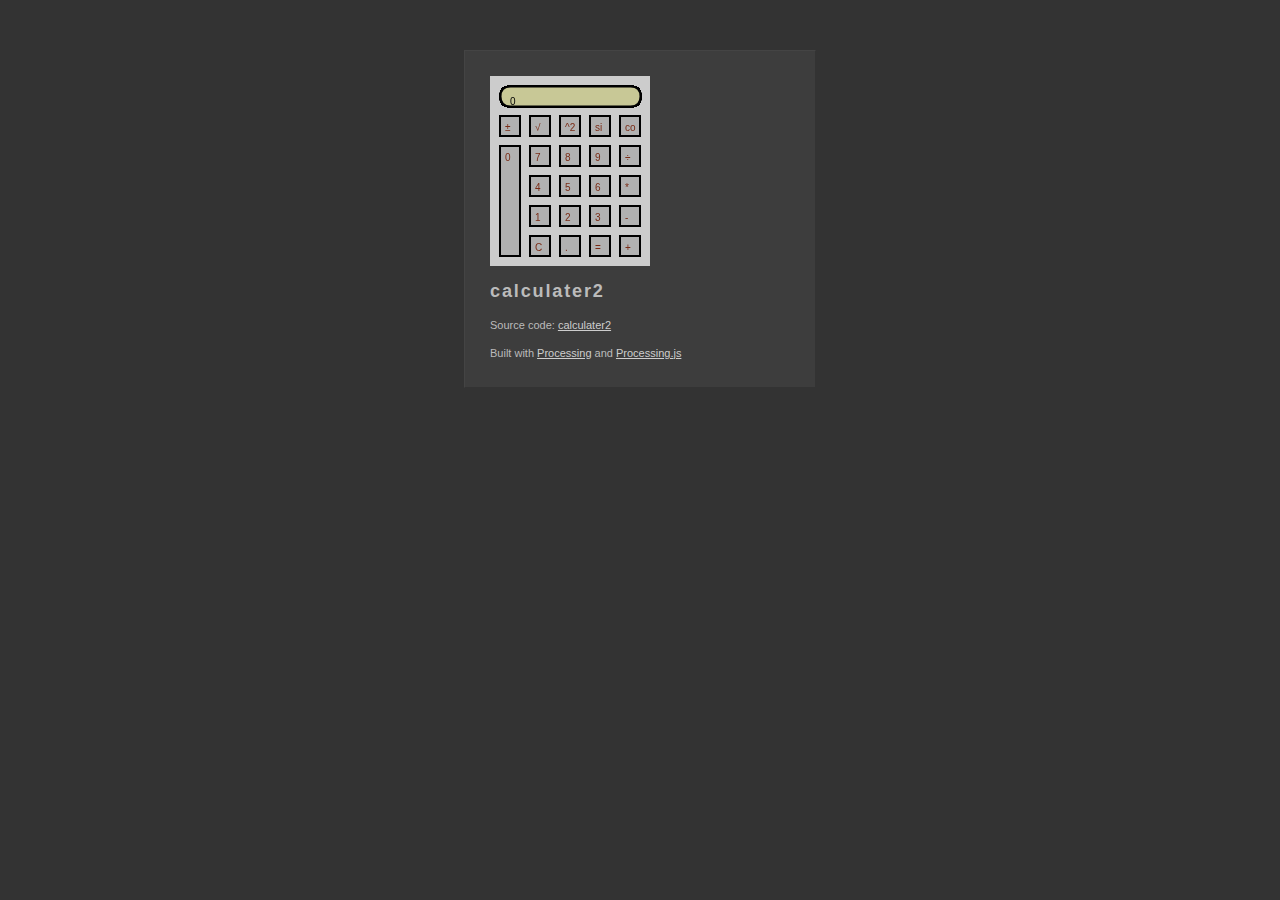
<file: calculator/index.html>
<!DOCTYPE html>
	<head>
		<meta http-equiv="content-type" content="text/html; charset=utf-8" />
		<title>calculater2 : Built with Processing and Processing.js</title>
		<link rel="icon"  type="image/x-icon" href="[data-uri]" />
		<meta name="Generator" content="Processing" />
		<!-- - - - - - - - - - - - - - - - - - - - - 
		+
		+    Wondering how this works? 
		+
		+    Go to: http://processing.org/
		+    and: http://processingjs.org/
		+
		+ - - - - - - - - - - - - - - - - - - - - -->
		<style type="text/css">
	body {
	  background-color: #333; color: #bbb; line-height: normal;
	  font-family: Lucida Grande, Lucida Sans, Arial, Helvetica Neue, Verdana, Geneva, sans-serif;
	  font-size: 11px; font-weight: normal; text-decoration: none;
		  line-height: 1.5em;
	}
	a img { 
		border: 0px solid transparent;
	}
	a, a:link, a:visited, a:active, a:hover { 
		color: #cdcdcd; text-decoration: underline;
	}
	h1 {
	    font-family: Arial, Helvetica Neue, Verdana, Geneva, sans-serif;
		width: 100%; letter-spacing: 0.1em;
		margin-bottom: 1em; font-size: 1.65em;
	}
	canvas { 
		display: block; 
		outline: 0px; 
		margin-bottom: 1.5em; 
	}
	#content { 
		margin: 50px auto 0px auto; padding: 25px 25px 15px 25px;
		width: 160px; min-width: 300px; overflow: auto;
		border-left: 1px solid #444; border-top: 1px solid #444; 
		border-right: 1px solid #333; border-bottom: 1px solid #333;
		background-color: #3d3d3d;
	}
		</style>
		<!--[if lt IE 9]>
			<script type="text/javascript">alert("Your browser does not support the canvas tag.");</script>
		<![endif]-->
		<script src="processing.js" type="text/javascript"></script>
		<script type="text/javascript">
// convenience function to get the id attribute of generated sketch html element
function getProcessingSketchId () { return 'calculater2'; }
</script>

	</head>
	<body>
		<div id="content">
			<div>
				<canvas id="calculater2" data-processing-sources="calculater2.pde" 
						width="160" height="190">
					<p>Your browser does not support the canvas tag.</p>
					<!-- Note: you can put any alternative content here. -->
				</canvas>
				<noscript>
					<p>JavaScript is required to view the contents of this page.</p>
				</noscript>
	    	</div>
			<h1>calculater2</h1>
    		<p id="description"></p>
			<p id="sources">Source code: <a href="calculater2.pde">calculater2</a> </p>
			<p>
			Built with <a href="http://processing.org" title="Processing">Processing</a>
			and <a href="http://processingjs.org" title="Processing.js">Processing.js</a>
			</p>
		</div>
	</body>
</html>
</file>
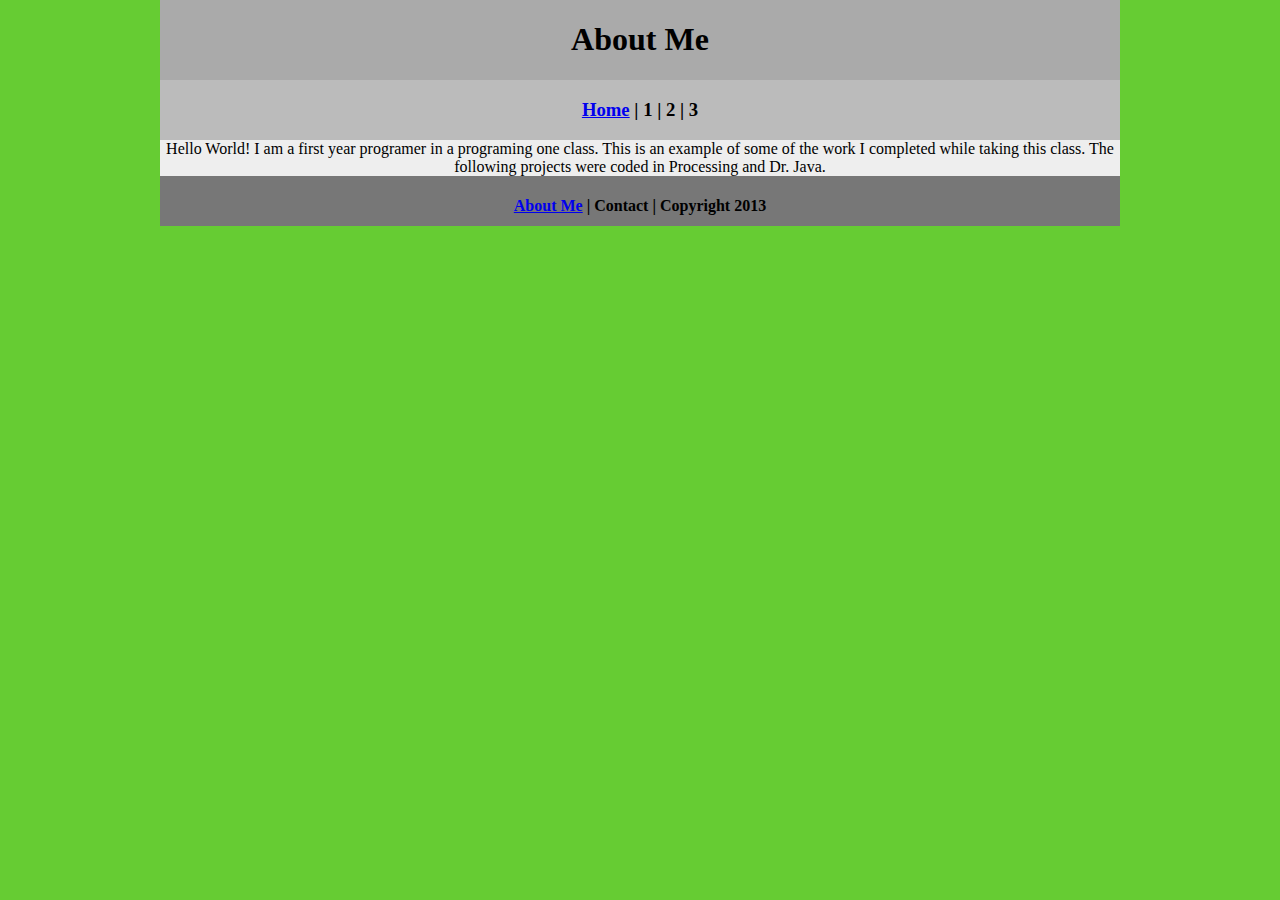
<file: aboutme.html>
<!DOCTYPE html>
<html class="homePage">
<head>
	<!-- This is a comment! Text here will be ignored by the browser. -->
	<meta charset="UTF-8">
	<title>Zack Programming Portfolio</title>
	<link href="myCSS.css" rel="stylesheet" type="text/css">
</head>
<body>
<div class="container">
  <div class="header">
  	<h1>About Me</h1>
  </div>
  <div class="nav">
    <h3><a href="index.html">Home</a> | 1 | 2 | 3</h3>
  </div>
  <div class="content">Hello World! I am a first year programer in a programing one class. This is an example of some of the work I completed while taking this class. The following projects were coded in Processing and Dr. Java. </div>
  <div class="footer">
    <h4><a href="aboutme.html">About Me</a> | Contact | Copyright 2013</h4>
  </div>
</div>
</body>
</html>
</file>
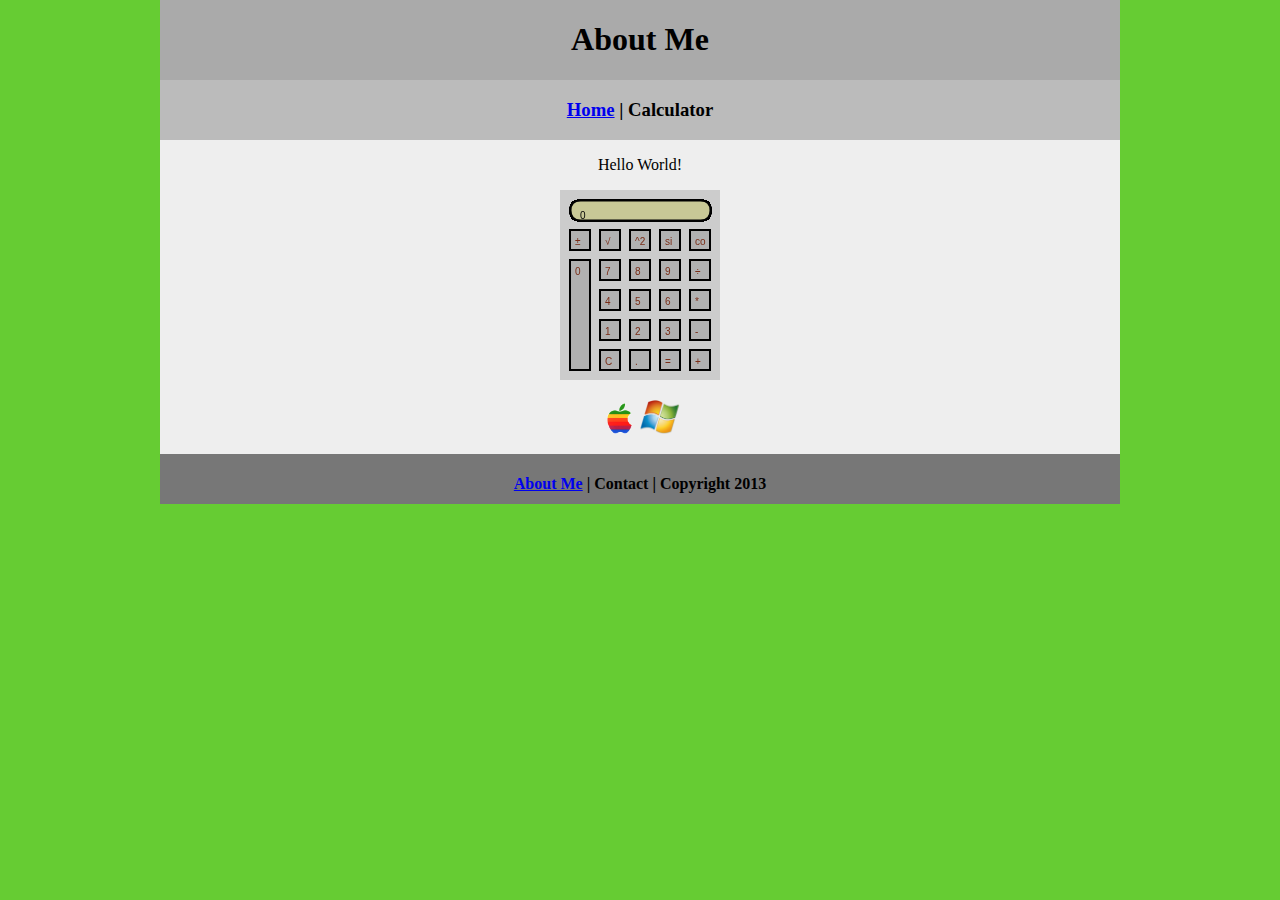
<file: calculator.html>
<!DOCTYPE html>
<html class="homePage">
<head>
	<!-- This is a comment! Text here will be ignored by the browser. -->
	<meta charset="UTF-8">
	<title>Zack Programming Portfolio</title>
	<link href="myCSS.css" rel="stylesheet" type="text/css">
    <script src="calculator/processing.js" type="text/javascript"></script>
</head>
<body>
<div class="container">
  <div class="header">
  	<h1>About Me</h1>
  </div>
  <div class="nav">
    <h3><a href="index.html">Home</a> | Calculator</h3>
  </div>
  <div class="content">
    <p>Hello World!</p>
    <canvas id="calculator" data-processing-sources="calculator/calculater2.pde" width="160" height="190"></canvas>    
    <p><a href="calculator/application.macosx.zip"><img src="New folder/Apple.gif" width="40" height="31"></a><a href="calculator/application.windows32.zip"><img src="New folder/windows (2).png" width="40" height="34"></a></p>
  </div>
  
  <div class="footer">
    <h4><a href="aboutme.html">About Me</a> | Contact | Copyright 2013</h4>
  </div>
</div>
</body>
</html>
</file>
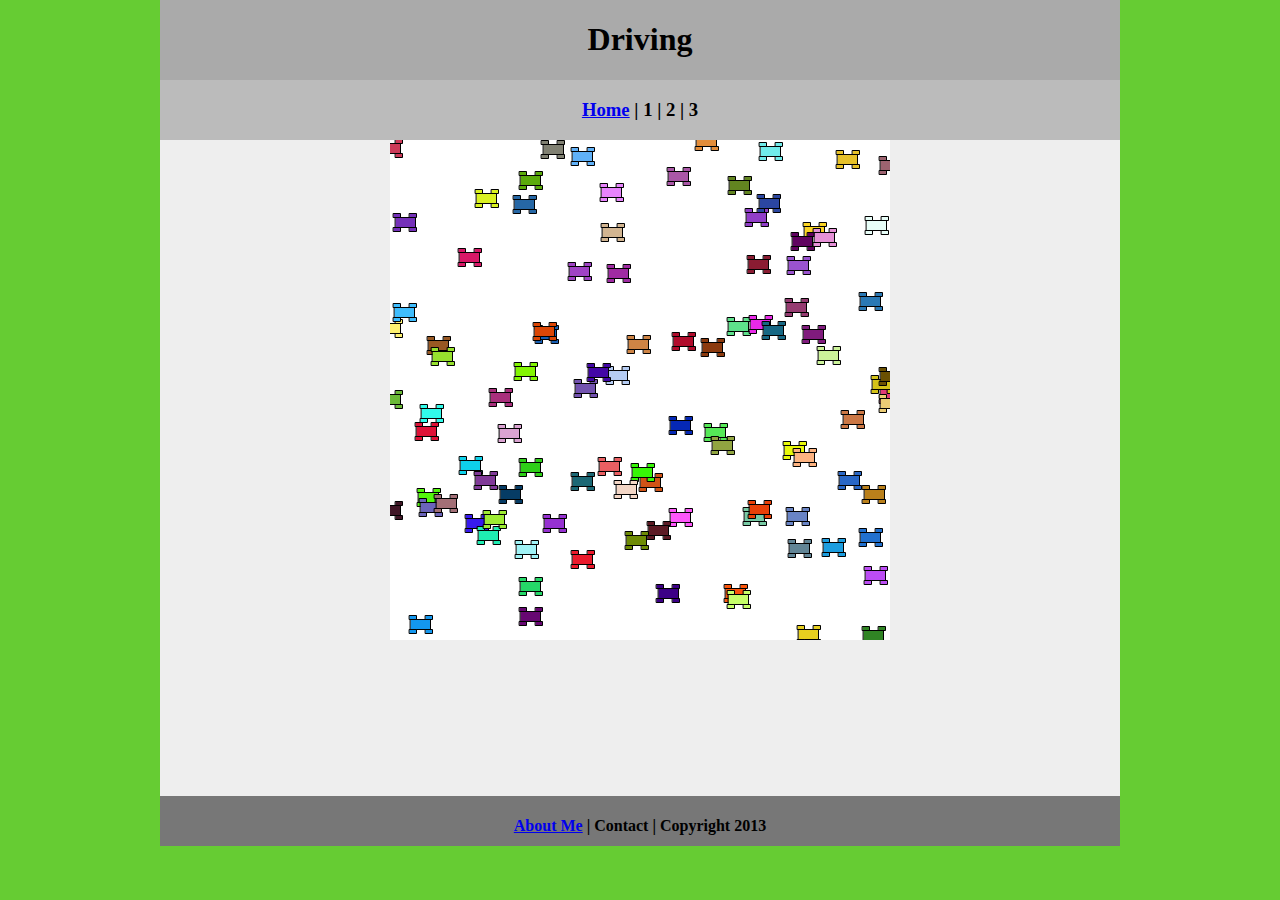
<file: driving.html>
<!DOCTYPE html>
<html class="homePage">
<head>
	<!-- This is a comment! Text here will be ignored by the browser. -->
	<meta charset="UTF-8">
	<title>Zack Programming Portfolio</title>
	<link href="myCSS.css" rel="stylesheet" type="text/css">
    <script src="driving/processing.js" type="text/javascript"></script>
</head>
<body>
<div class="container">
  <div class="header">
  	<h1>Driving</h1>
  </div>
  <div class="nav">
    <h3><a href="index.html">Home</a> | 1 | 2 | 3</h3>
  </div>
  <div class="content">
  <canvas id="driving" data-processing-sources="driving/driving2.pde" width="250" height="310"></canvas>
    <p>&nbsp;</p>
    <p>&nbsp;</p>
    <p>&nbsp;</p>
    <p>&nbsp;</p>
  </div>
  <div class="footer">
    <h4><a href="aboutme.html">About Me</a> | Contact | Copyright 2013</h4>
  </div>
</div>
</body>
</html>
</file>
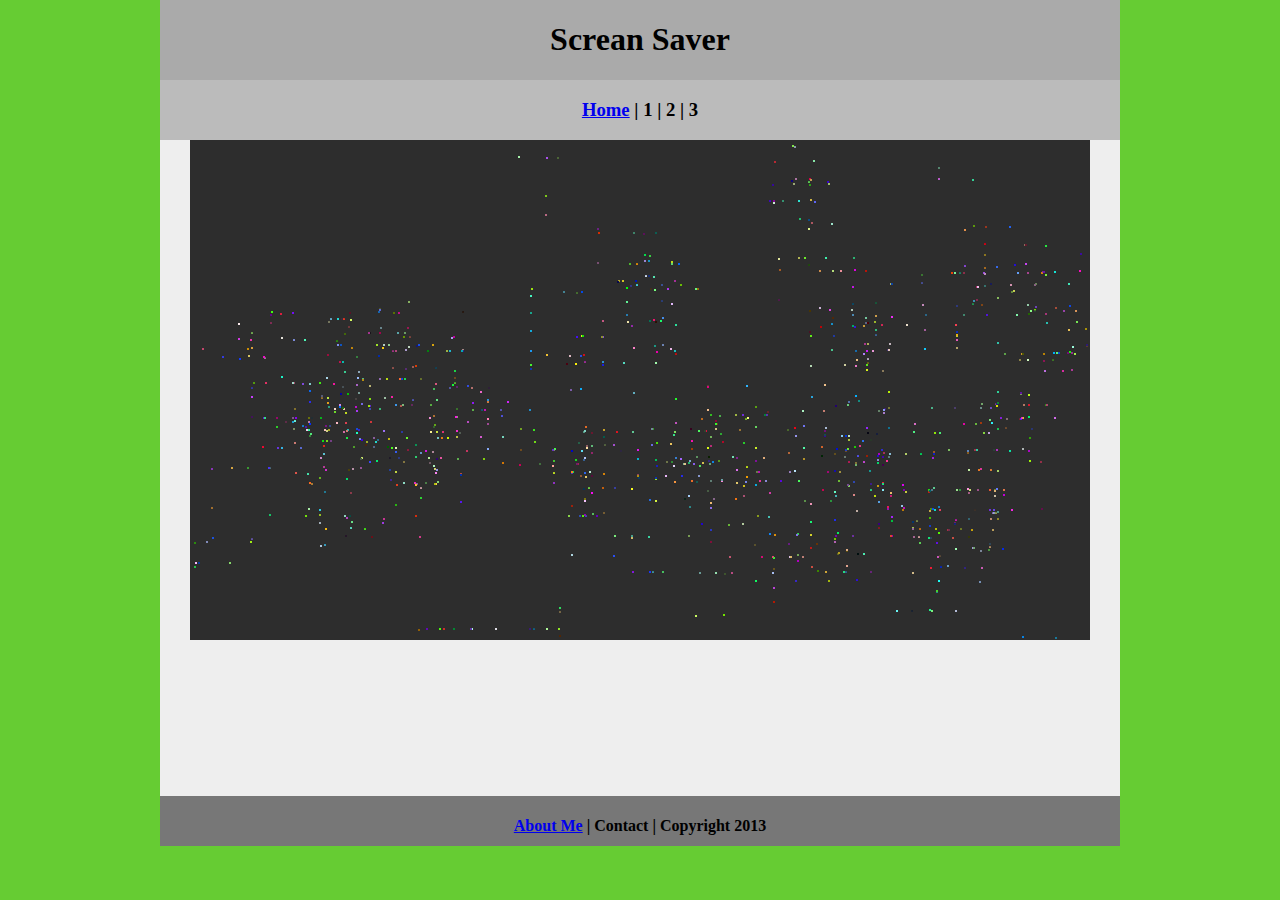
<file: screansaver.html>
<!DOCTYPE html>
<html class="homePage">
<head>
	<!-- This is a comment! Text here will be ignored by the browser. -->
	<meta charset="UTF-8">
	<title>Zack Programming Portfolio</title>
	<link href="myCSS.css" rel="stylesheet" type="text/css">
    <script src="screansaver/processing.js" type="text/javascript"></script>
</head>
<body>
<div class="container">
  <div class="header">
  	<h1>Screan Saver</h1>
  </div>
  <div class="nav">
    <h3><a href="index.html">Home</a> | 1 | 2 | 3</h3>
  </div>
  <div class="content">
  <canvas id="screansaver" data-processing-sources="screansaver/screen_saver.pde" width="900" height="500"></canvas>
    <p>&nbsp;</p>
    <p>&nbsp;</p>
    <p>&nbsp;</p>
    <p>&nbsp;</p>
  </div>
  <div class="footer">
    <h4><a href="aboutme.html">About Me</a> | Contact | Copyright 2013</h4>
  </div>
</div>
</body>
</html>
</file>
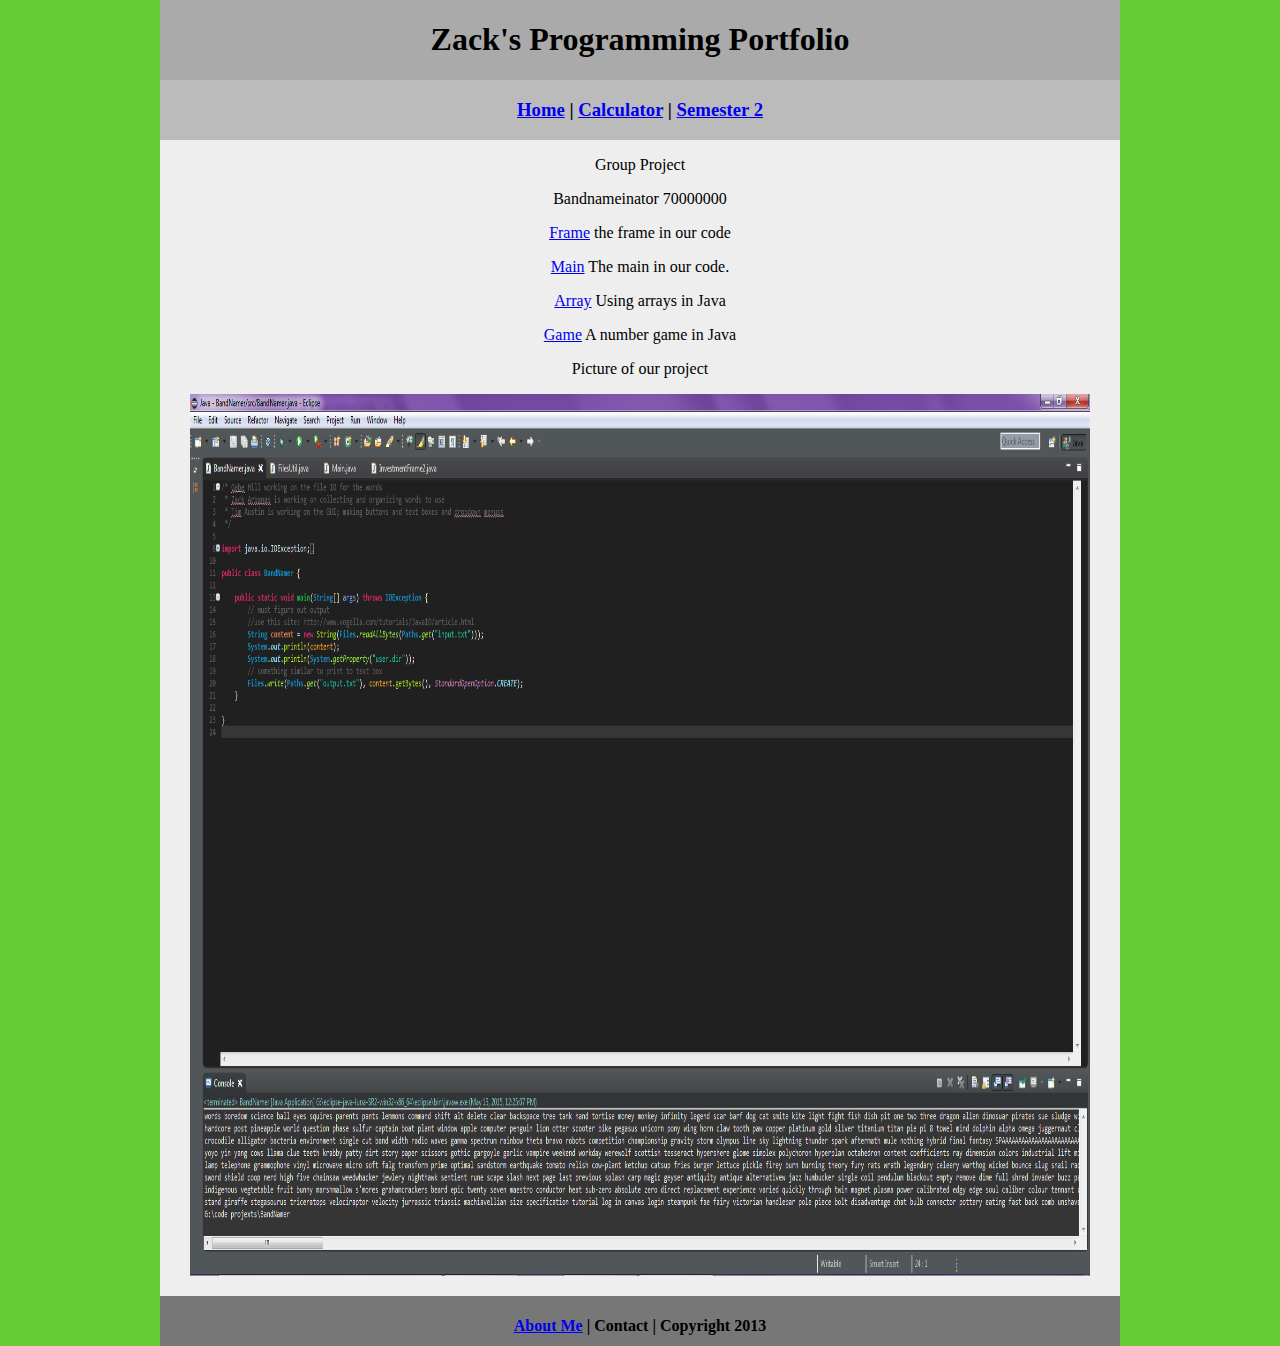
<file: sem2.html>
<!DOCTYPE html>
<html class="homePage">
<head>
	<!-- This is a comment! Text here will be ignored by the browser. -->
	<meta charset="UTF-8">
	<title>Zack Programming Portfolio</title>
	<link href="myCSS.css" rel="stylesheet" type="text/css">
</head>
<body>
<div class="container">
  <div class="header">
  	<h1>Zack's Programming Portfolio</h1>
  </div>
  <div class="nav">
    <h3><a href="index.html">Home</a> | <a href="calculator.html">Calculator</a> | <a href="sem2.html">Semester 2</a></h3>
  </div>
  <div class="content">
    <p>Group Project</p>
    <p>Bandnameinator 70000000</p>
    <p><a href="test/g1.txt">Frame</a> the frame in our code    </p>
    <p><a href="file:///M|/Website/New folder/g2.txt">Main</a> The main in our code.    </p>
    <p><a href="test/g3.txt">Array</a> Using arrays in Java</p>
    <p><a href="test/g4.txt">Game</a> A number game in Java</p>
    <p>Picture of our project</p>
    <p><img src="test/picture.png" width="900" height="882"></p>
  </div>
  <div class="footer">
    <h4><a href="aboutme.html">About Me</a> | Contact | Copyright 2013</h4>
  </div>
</div>
</body>
</html>
</file>
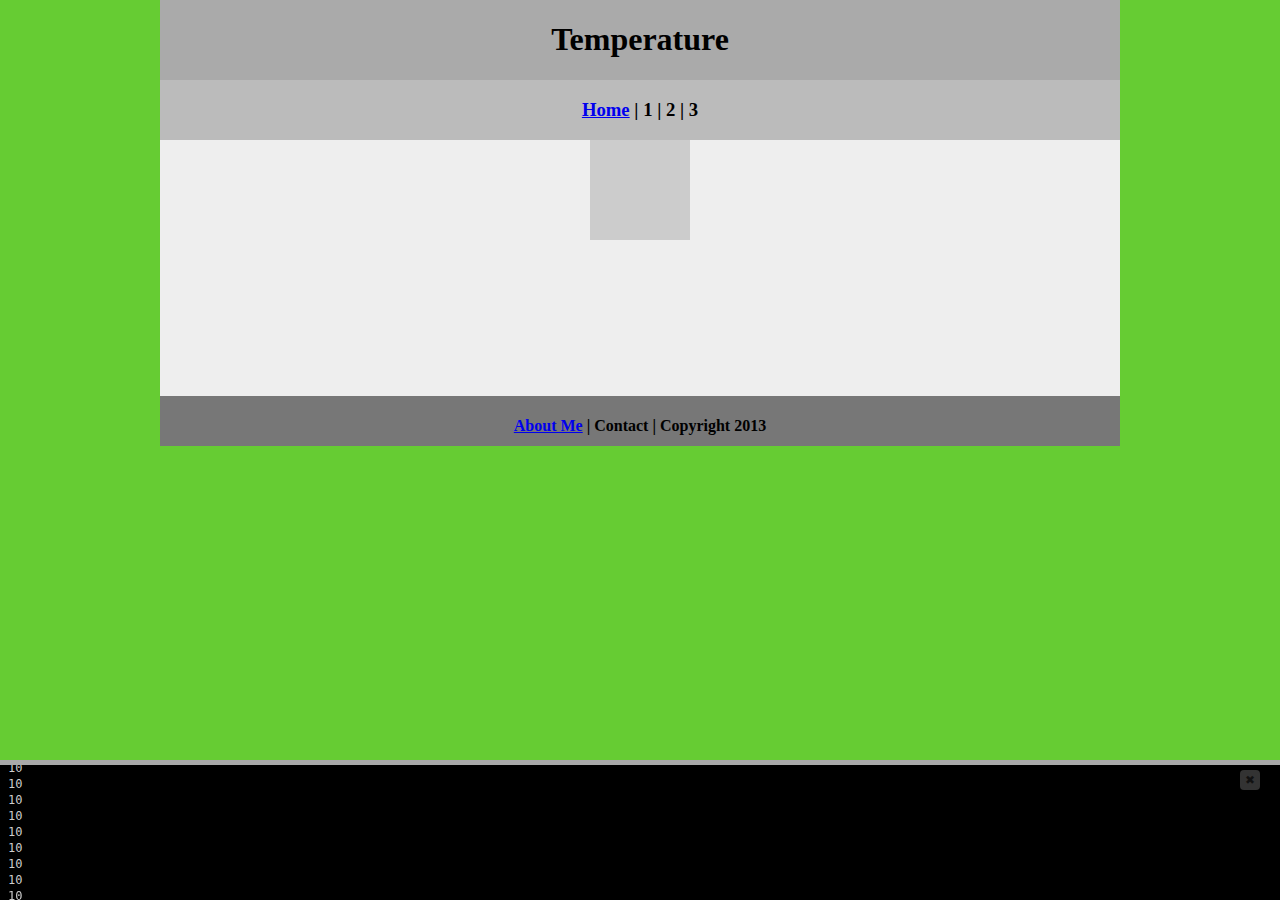
<file: tempreature.html>
<!DOCTYPE html>
<html class="homePage">
<head>
	<!-- This is a comment! Text here will be ignored by the browser. -->
	<meta charset="UTF-8">
	<title>Zack Programming Portfolio</title>
	<link href="myCSS.css" rel="stylesheet" type="text/css">
    <script src="tempreature/processing.js" type="text/javascript"></script>
</head>
<body>
<div class="container">
  <div class="header">
  	<h1>Temperature</h1>
  </div>
  <div class="nav">
    <h3><a href="index.html">Home</a> | 1 | 2 | 3</h3>
  </div>
  <div class="content">
  <canvas id="tempreature" data-processing-sources="tempreature/tempreature.pde" width="250" height="310"></canvas>
    <p>&nbsp;</p>
    <p>&nbsp;</p>
    <p>&nbsp;</p>
    <p>&nbsp;</p>
  </div>
  <div class="footer">
    <h4><a href="aboutme.html">About Me</a> | Contact | Copyright 2013</h4>
  </div>
</div>
</body>
</html>
</file>
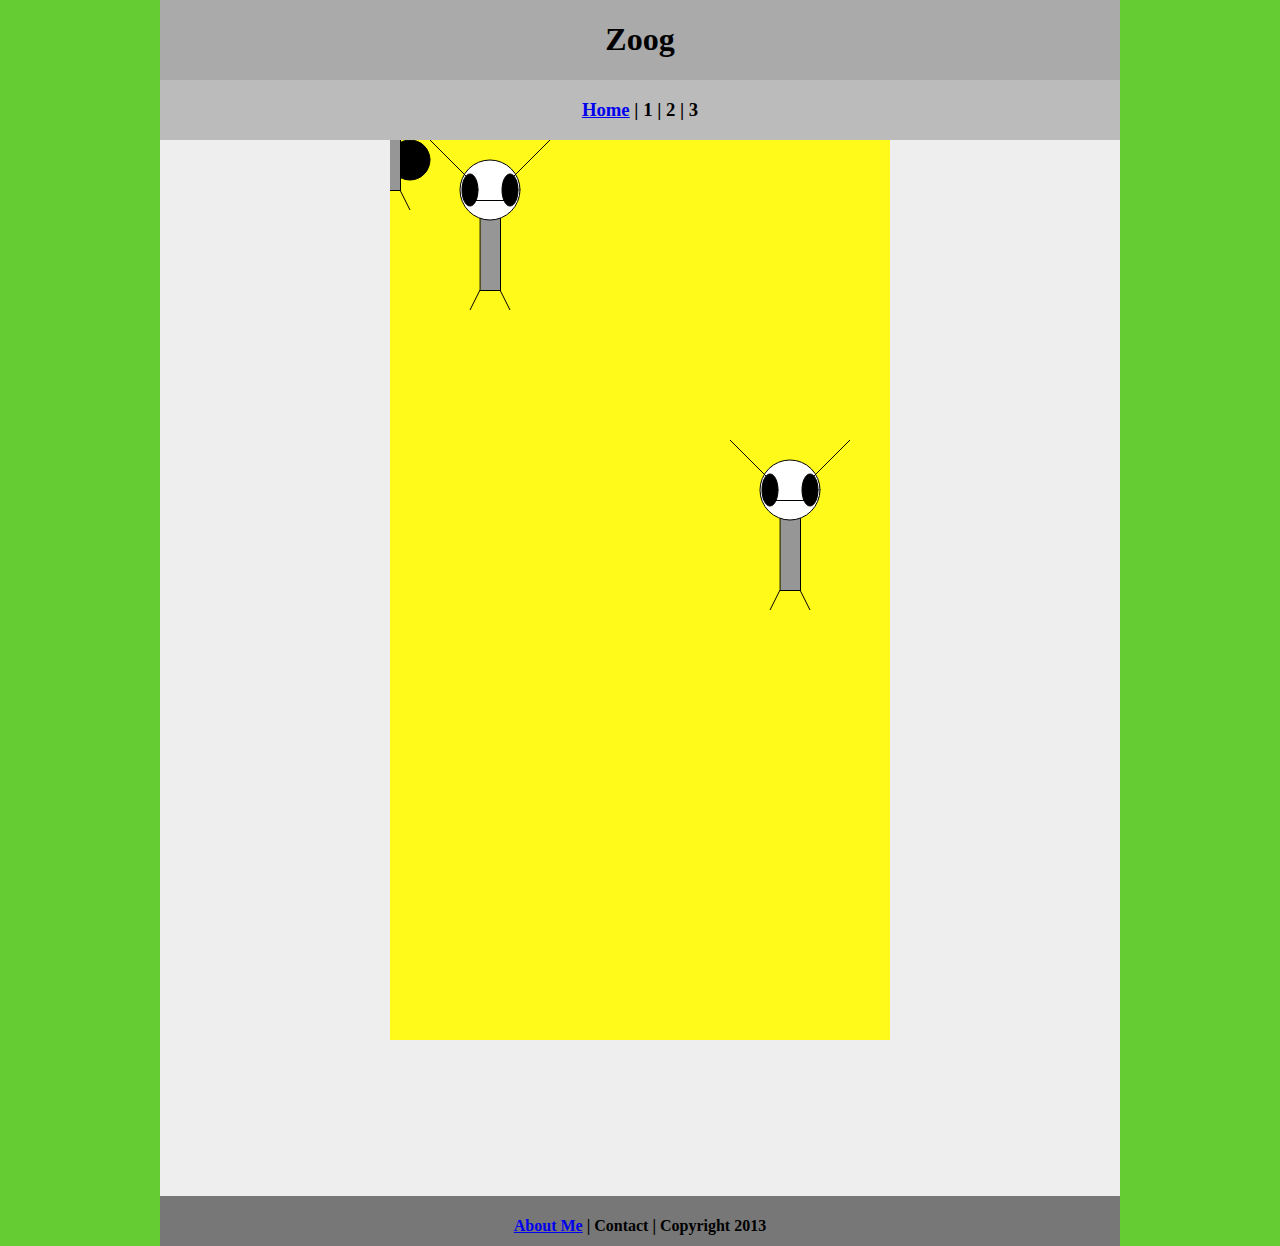
<file: Zoog.html>
<!DOCTYPE html>
<html class="homePage">
<head>
	<!-- This is a comment! Text here will be ignored by the browser. -->
	<meta charset="UTF-8">
	<title>Zack Programming Portfolio</title>
	<link href="myCSS.css" rel="stylesheet" type="text/css">
    <script src="zoog/processing.js" type="text/javascript"></script>
</head>
<body>
<div class="container">
  <div class="header">
  	<h1>Zoog</h1>
  </div>
  <div class="nav">
    <h3><a href="index.html">Home</a> | 1 | 2 | 3</h3>
  </div>
  <div class="content">
  <canvas id="zoog" data-processing-sources="zoog/Zoog2.pde" width="250" height="310"></canvas>
    <p>&nbsp;</p>
    <p>&nbsp;</p>
    <p>&nbsp;</p>
    <p>&nbsp;</p>
  </div>
  <div class="footer">
    <h4><a href="aboutme.html">About Me</a> | Contact | Copyright 2013</h4>
  </div>
</div>
</body>
</html>
</file>
<file: myCSS.css>
@charset "UTF-8";
/* This is a comment! Text here will be ignored by the browser. */
body {
	margin: 0 auto;
}
.homePage {
	background: #66CC33;
}
.container {
	width: 960px;
	margin: 0 auto;
}
.header {
	background: #AAAAAA;
	text-align: center;
	margin: 0px;
	padding: 5;
	float: left;
	width: 100%;
	height: 80px;
	
	
}
.nav {
	background: #BBBBBB;
	margin: 0px;
	padding: 5;
	float: left;
	width: 100%;
	height: 60px;
	text-align: center;
}
.content {
	background: #EEEEEE;
	margin: 0px;
	float: left;
	width: 100%;
	
	text-align: center;
}
.footer {
	background: #777777;
	margin: 0px;
	float: left;
	width: 100%;
	height: 50px;
	text-align: center;
}
</file>
